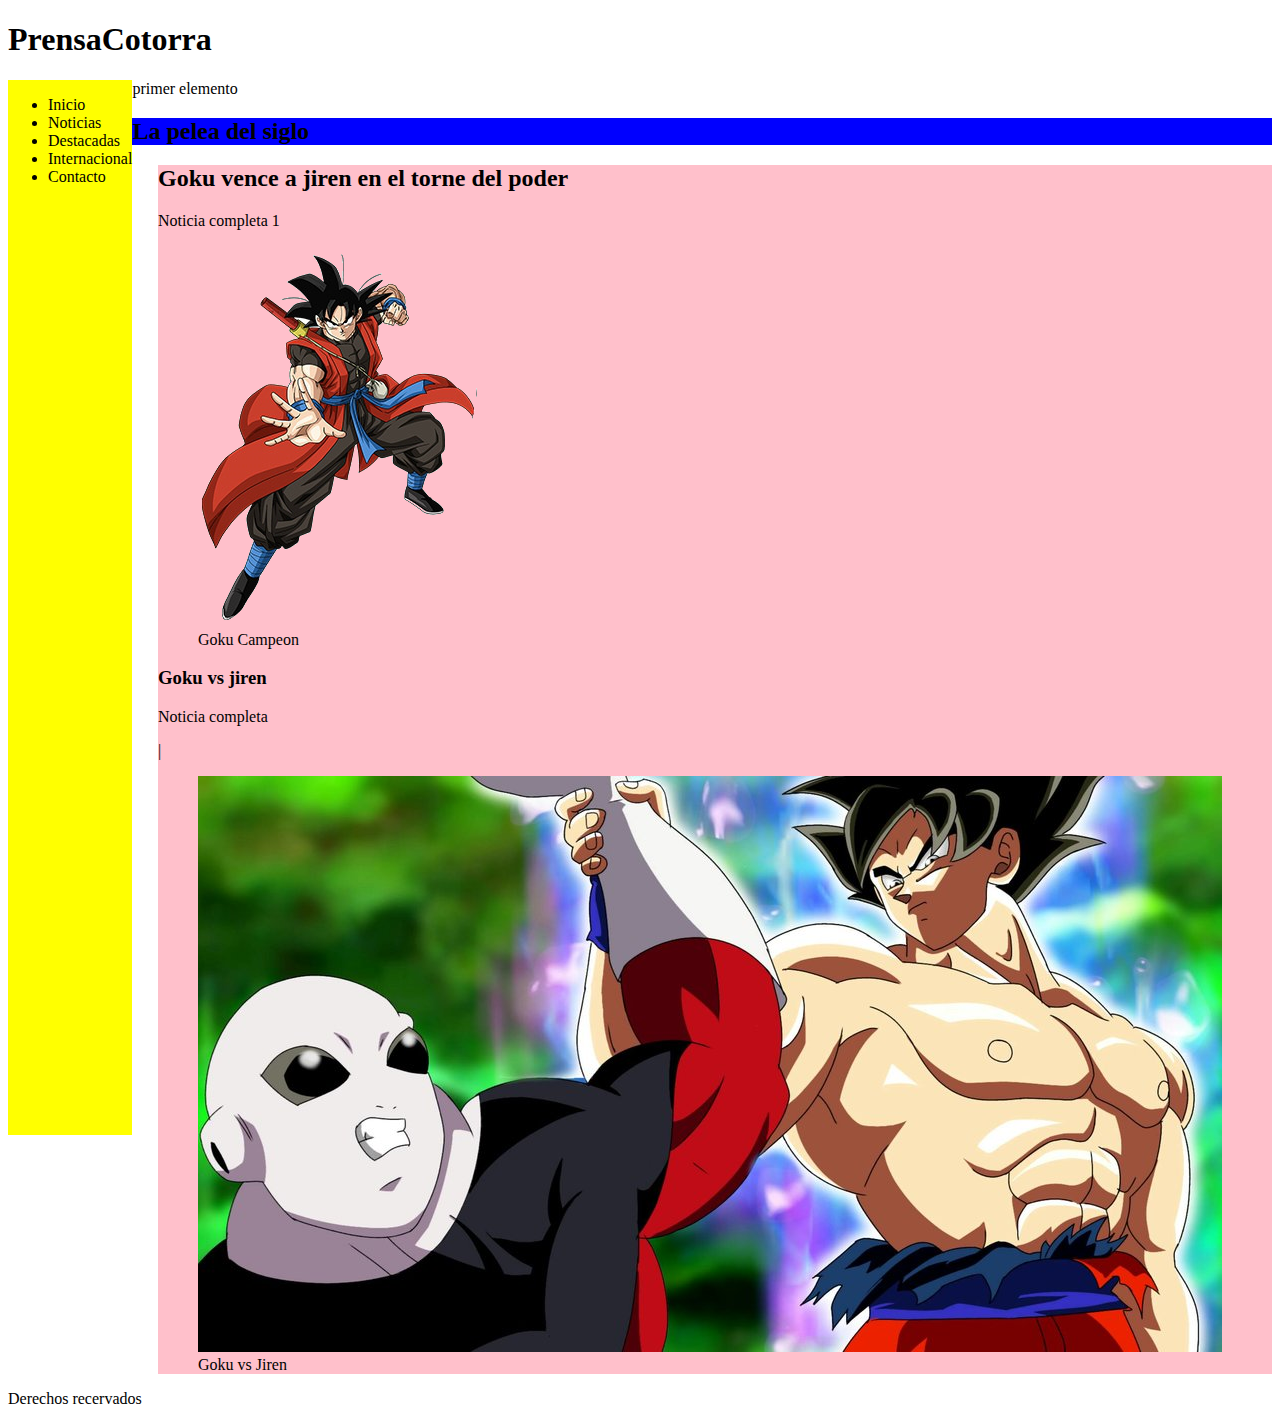
<file: Index.html>
<!DOCTYPE html>

<html>
  <head>

      <meta charset="iso-8859-1"/>
      <meta name="description"  content="Primeros pasos con html5"/>
      <meta name="keywords" content="html5, css3, javascript"/>

    <title> HTML5 </title>
    <link rel="stylesheet" href="Style.css"/>

  </head>

  <body id="body">
    <!-- cabezera de la pagina-->
    <header>
      <h1> PrensaCotorra </h1>
    </header>

    <!-- Barra de navegación -->
    <nav id="nav">
      <ul>
        <li> Inicio </li>
        <li> Noticias </li>
        <li> Destacadas </li>
        <li> Internacional </li>
        <li> Contacto </li>
      </ul>
    </nav>

    <!-- barra lateral -->
    <aside>
      <blockquote> primer elemento </blockquote>
    </aside>

  <!-- contenido de la pagina -->
    <section>
      <header id="cabecera">
        <h2> La pelea del siglo </h2>
      </header>
    <div id="div">
      <article>
        <hgroup>
          <h2> Goku vence a jiren en el torne del poder </h2>
          <p> Noticia completa 1</p>
        </hgroup>

        <figure>
          <img src="Imagenes/goku.png" />
          <figcaption> Goku Campeon </figcaption>
        </figure>
      </article>

      <article>
        <h3> Goku vs jiren </h3>
        <o> Noticia completa</p>
|         <figure>
            <img src="Imagenes/jiren.jpg" />
            <figcaption>Goku vs Jiren </figcaption>
          </figure>
      </article>
    </dvi>
    </section>

  <!-- pie de pagina -->
    <footer>
      <p>Derechos recervados</p>
    </footer>

  </body>

</html>
</file>
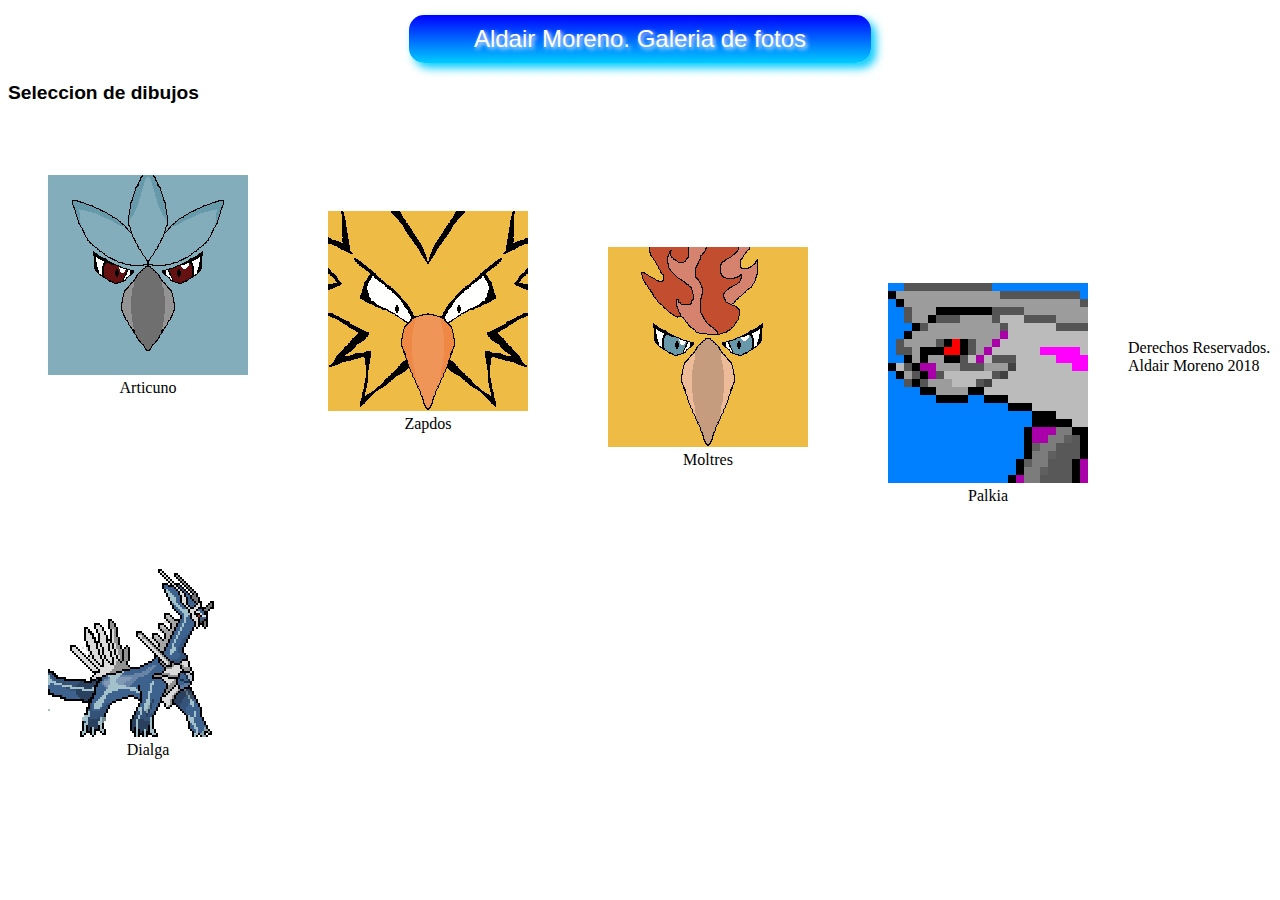
<file: EjemploUno.html>
<!DOCTYPE html >

<html>
  <head>

    <title> Galeria </title>
    <link rel="stylesheet" href="EjemploUno.css">

    <style >

    </style>

  </head>

  <body>
    <section>
      <header >
        <hgroup>
          <h1 id="h1"> Aldair Moreno. Galeria de fotos </h1>
          <h3 id="h3"> Seleccion de dibujos </h3>
        </hgroup>
      </header><br/><br/>


      <figure>
        <img src="Imagenes/articuno.png" width="200" height="200">
        <figcaption> Articuno </figcaption>
      </figure><br/><br/>
      <figure>
        <img src="Imagenes/zapdos.png" width="200" height="200">
        <figcaption> Zapdos </figcaption>
      </figure><br/><br/>
      <figure>
        <img src="Imagenes/moltres.png" width="200" height="200">
        <figcaption> Moltres </figcaption>
      </figure><br/><br/>
      <figure>
        <img src="Imagenes/palkia.png" width="200" height="200">
        <figcaption> Palkia </figcaption>
      </figure><br/><br/>
      <figure>
        <img src="Imagenes/dialga.png" width="200" height="200">
        <figcaption> Dialga </figcaption>
      </figure><br/><br/>
    </section>

    <footer> Derechos Reservados. Aldair Moreno 2018 </footer>

  </body>
</html>
</file>
<file: Style.css>
/*
#body{
  background-color:blue;
}

#cabecera{
  background-color:red;
}
*/

#nav{
  display:inline;
  background-color:yellow;
  float:left;
  height: 1055px;

}

#div{
  background-color: pink;
  margin-left: 150px;
}

#cabecera{
  background-color: blue;
}

#li{
  display: inline;
}
</file>
<file: EjemploUno.css>
#h1{
  color: #FFF;
  text-align: center;
  width: 35%;
  padding: 10px;
  margin: 15px auto;
  border-radius: 15px;
  font:normal 1.5em arial;
  background:-webkit-linear-gradient(top, #00F, #0CF);
  box-shadow: #0CF 5px 5px 10px;
  text-shadow: #FFF 2px 2px 4px;

}
#h3{
  font:bold 1.2em arial;
  margin: 0px
  padding: 5px 0px 5px 0px;
  color: black;
}

figure{
  text-align: center;
  float: left;
}
</file>
